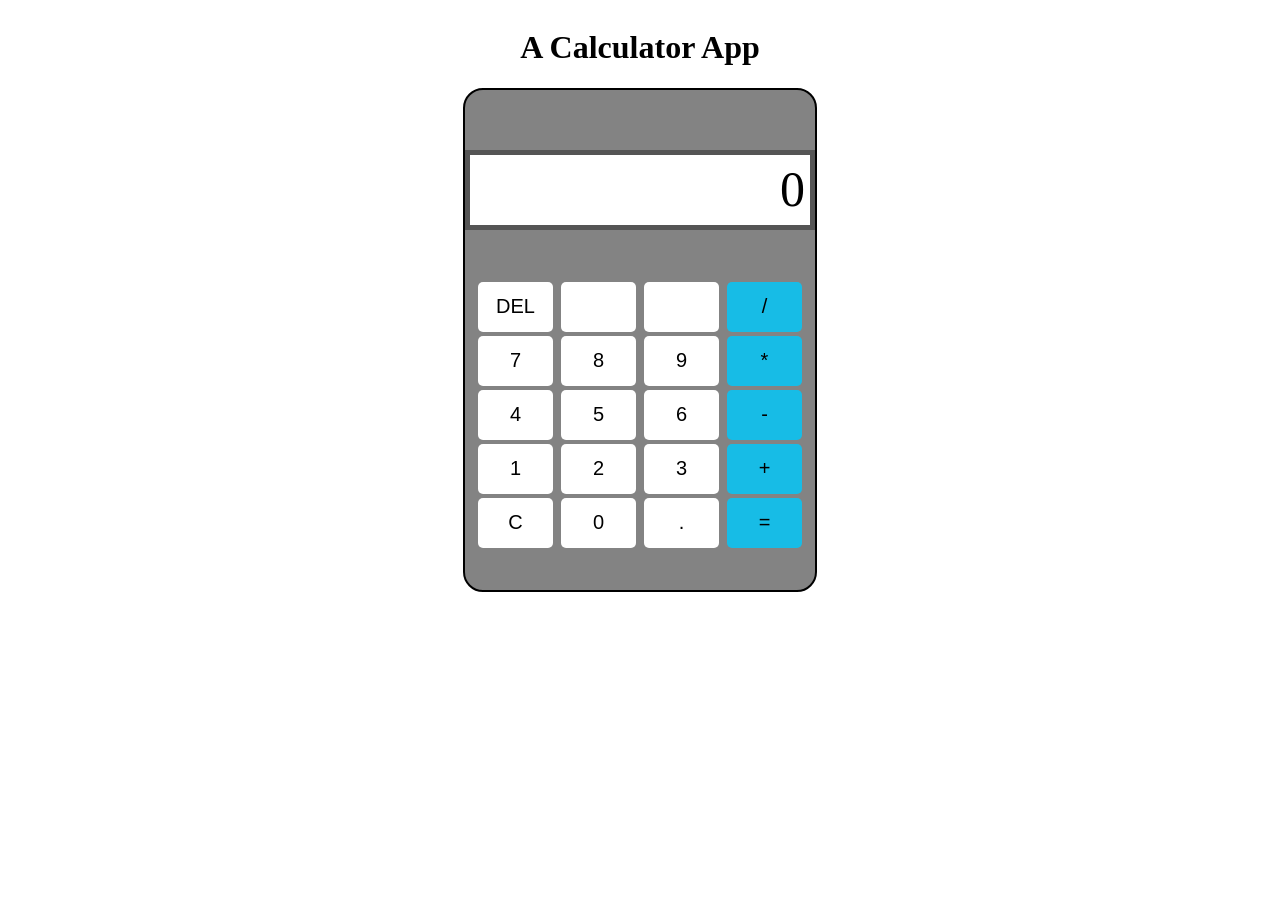
<file: index.html>
<!DOCTYPE html>
<html lang="en">

<head>
    <meta charset="UTF-8">
    <meta name="viewport" content="width=device-width, initial-scale=1.0">
    <title>A Calculator App</title>
    <link rel="stylesheet" href="style.css">
    <script src="script.js" defer></script>
</head>

<body>
    <h1 id="title" style="font-family: consolas;">A Calculator App</h1>
    <div id='calculator'>
        <div id='display'>0</div>
        <div id='buttons'>
            <div id="'rowone">
                <button class="digit">DEL</button>
                <button data-value='' disabled>&nbsp</button>
                <button data-value='' disabled>&nbsp</button>
                <button class="operator" id='divButton'>/</button>
            </div>
            <div id='rowtwo'>
                <button class ='digit' data-value='7'>7</button>
                <button class ='digit' data-value='8'>8</button>
                <button class ='digit' data-value='9'>9</button>
                <button class="operator" id='multiButton'>*</button>
            </div>
            <div id="'rowthree">
                <button class ='digit' data-value='4'>4</button>
                <button class ='digit' data-value='5'>5</button>
                <button class ='digit' data-value='6'>6</button>
                <button class="operator" id='minusButton'>-</button>
            </div>
            <div id="rowfour">
                <button class ='digit' data-value='1'>1</button>
                <button class ='digit' data-value='2'>2</button>
                <button class ='digit' data-value='3'>3</button>
                <button class="operator" id='plusButton'>+</button>
            </div>
            <div id="rowfive">
                <button data-value='C'>C</button>
                <button class ='digit' data-value='0'>0</button>
                <button class ='digit' data-value='.'>.</button>
                <button class="operator" id='equalsButton'>=</button>
            </div>
        </div>
    </div>
</body>

</html>
</file>
<file: style.css>
#title {
    color: black;
}

body {
display:flex;
flex-direction: column;
align-items: center;
}

#calculator {
    display: flex;
    flex-direction: column;
    width: 350px;
    height: 500px;
    border-color:#000000;
    border-width: 2px;
    border-style: solid;
    border-radius: 20px;
    align-items: center;
    background-color: rgb(131, 131, 131);
}

#display {
    margin-top: 60px;
    margin-bottom: 50px;
    height: 80px;
    color: rgb(0, 0, 0);
    background-color: rgb(255, 255, 255);
    font-family: consolas;
    font-size: 50px;
    width: 100%;
    align-self: center;
    border: none;
    display: flex;
    justify-content: right;
    padding: 10px 0px 10px;
    text-indent: 50px;
    box-shadow: 0px 0px 0px 5px rgb(85, 85, 85) inset;
    box-sizing: border-box;
    padding-right: 10px;
    overflow: hidden;
}

button {
    width: 75px;
    height: 50px;
    color: black;
    background-color: rgb(255, 255, 255);
    font-size: 20px;
    flex-basis: 25%;
    border-radius: 5px;
    padding: 10px;
    margin: 2px;
    border: none;
}

.digit:hover {
    background-color: lightgray;
}

.digit:active {
    background-color: rgb(177, 177, 177);
}

.operator {
    background-color: rgba(0, 201, 252, 0.822);
}

.operator:hover {
    background-color: rgba(0, 132, 165, 0.822);
}

.operator:active {
    background-color: rgba(0, 75, 94, 0.822);
}

.axtive {
    background-color: yellow;
}
</file>
